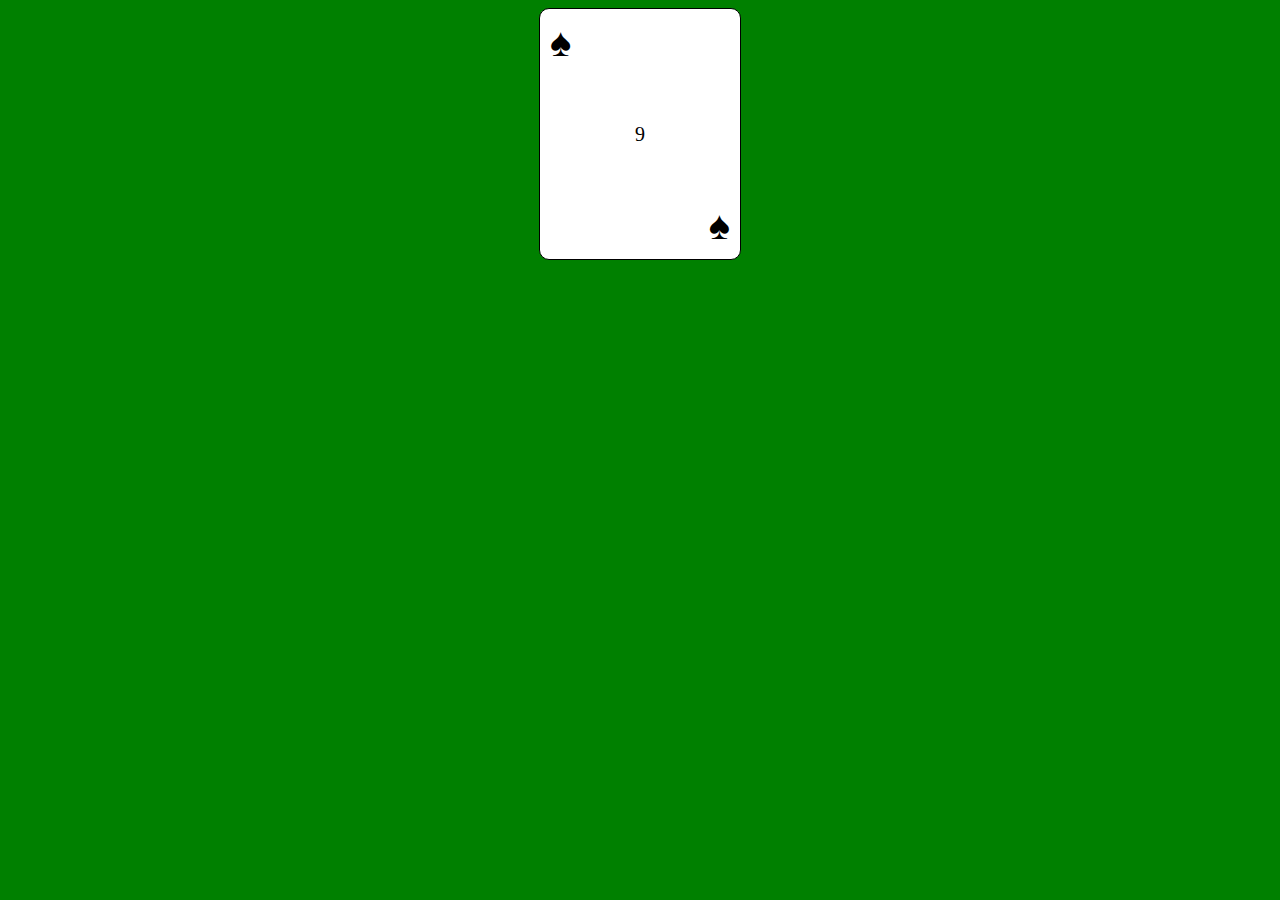
<file: index.html>
<!DOCTYPE html>
<html lang="en">
<head>
  <meta charset="UTF-8">
  <meta name="viewport" content="width=device-width, initial-scale=1.0">
  <title>Carta Aleatoria</title>
  <link rel="stylesheet" href="styles.css">
</head>
<body onload="generarCarta()">
  <div class="card" id="card"></div>
  <script src="app.js"></script>
</body>
</html>
</file>
<file: styles.css>
body {
  background-color: green;
  box-sizing: border-box;
}

.card {
  display: flex;
  font-size: 40px;
  justify-content: center;
  align-items: center;
  background: white;
  margin: auto;
  width: 200px;
  height: 250px;
  font-size: 20px;
  border: 1px solid black;
  border-radius: 10px;
  position: relative;
  text-align: center;
}

.card::before, .card::after {
  content: attr(data-palo);
  font-size: 40px;
  position: absolute;
}

.card::before {
  top: 10px;
  left: 10px;
}

.card::after {
  bottom: 10px;
  right: 10px;
}

.spade::before, .spade::after {
  content: "♠";
}

.heart::before, .heart::after {
  content: "♥";
  color: red; 
}

.diamond::before, .diamond::after {
  content: "♦";
  color: red; 
}

.club::before, .club::after {
  content: "♣";
}
</file>
